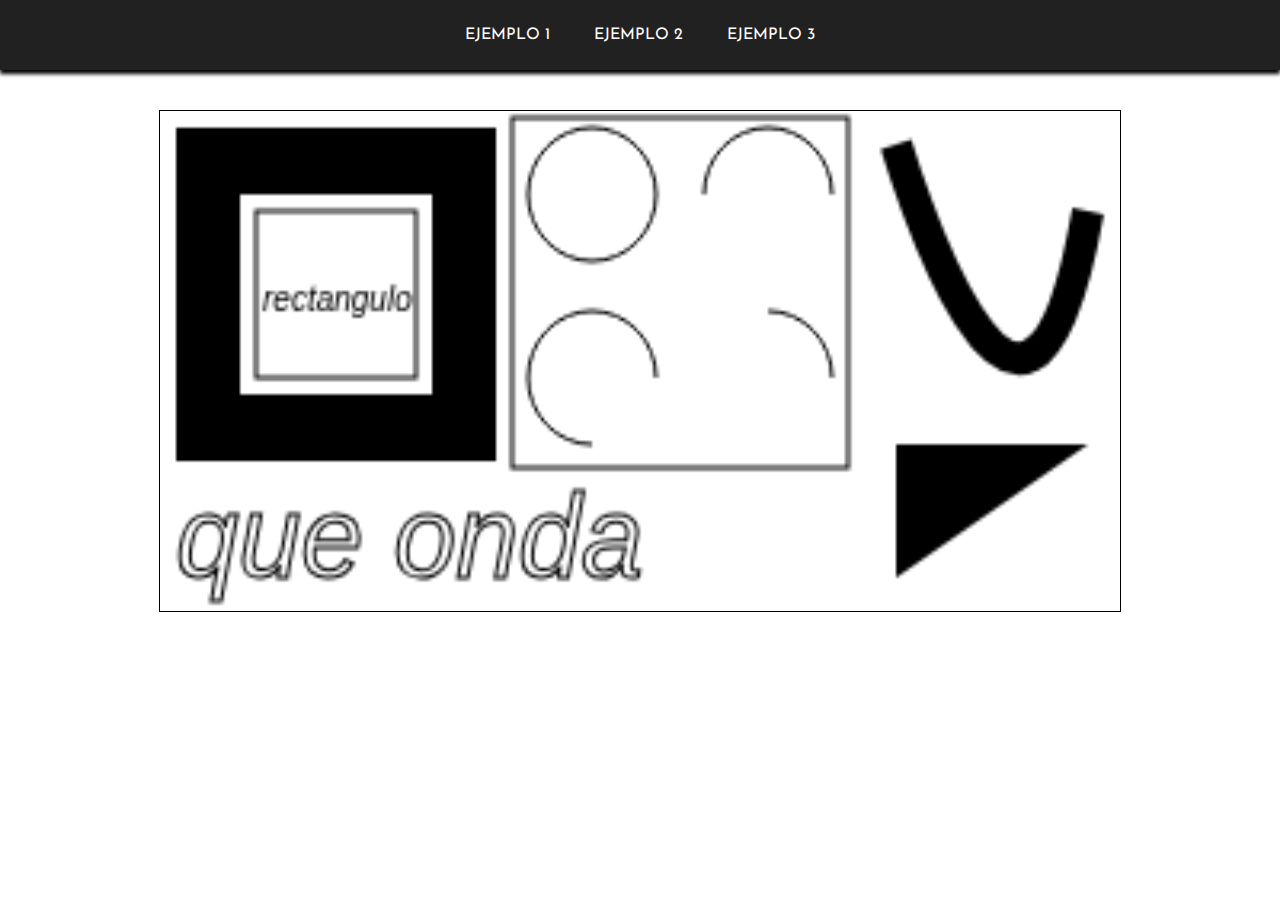
<file: Exposicion/index.html>
<!DOCTYPE html>
<html lang="en">

<head>
    <meta charset="UTF-8">
    <meta http-equiv="X-UA-Compatible" content="IE=edge">
    <meta name="viewport" content="width=device-width, initial-scale=1.0">
    <title>Ejemplo 1</title>
    <link rel="stylesheet" href="css/estilos.css">
    <script src="js/ejemplo1.js"></script>
</head>

<body onload="draw()">
    <header>
        <ul>
            <li><a href="index.html">Ejemplo 1</a></li>
            <li><a href="ejemplo2.html">Ejemplo 2</a></li>
            <li><a href="ejemplo3.html">Ejemplo 3</a></li>
        </ul>
    </header>
    <section id="contenedor">
        <canvas id="ejemplo1"></canvas>
    </section>
</body>

</html>
</file>
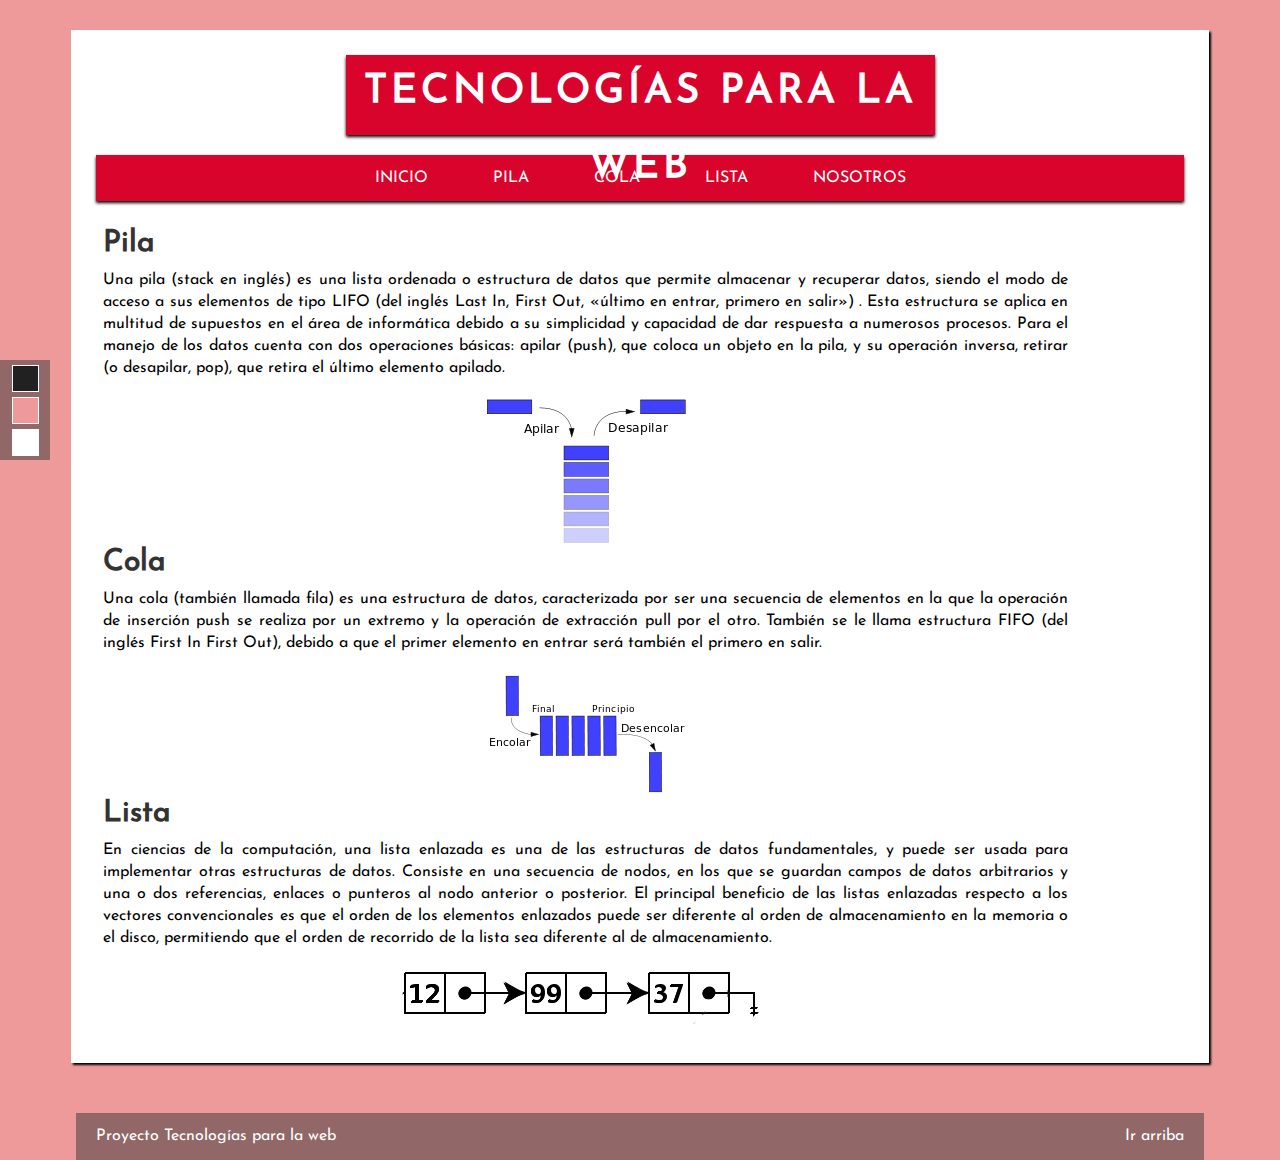
<file: Proyecto/index.html>
<!DOCTYPE html>
<html lang="es">

<head>
    <meta charset="utf-8">
    <title>Estructuras de datos</title>
    <!--Estilos-->
    <link rel="stylesheet" type="text/css" href="css/styles.css">
    <link id="theme" rel="stylesheet" type="text/css" href="css/color.css">
    <!--Scripts-->
    <script type="text/javascript" src="js/main.js"></script>
</head>

<body>
    <div id="selector-theme">
        <div id="to-dark"></div>
        <div id="to-color"></div>
        <div id="to-clear"></div>
    </div>
    <section id="global">
        <!--Cabecera-->
        <header>
            <div id="con-logo">
                <div id="logo">
                    <h1>Tecnologías para la web</h1>
                </div>
            </div>
            <div class="clearfix"></div>
            <nav id="menu">
                <ul>
                    <li><a href="#">INICIO</a></li>
                    <li><a href="pila.html">Pila</a></li>
                    <li><a href="cola.html">Cola</a></li>
                    <li><a href="lista.html">Lista</a></li>
                    <li><a href="about.html">NOSOTROS</a></li>
                </ul>
            </nav>
        </header>
        <!--Contenido-->
        <section id="content">
            <div id="posts">
                <article class="post">
                    <h2>Pila</h2>
                    <p>
                        Una pila (stack en inglés) es una lista ordenada o estructura de datos que permite almacenar y recuperar datos, siendo el modo de acceso a sus elementos de tipo LIFO (del inglés Last In, First Out, «último en entrar, primero en salir») . Esta estructura
                        se aplica en multitud de supuestos en el área de informática debido a su simplicidad y capacidad de dar respuesta a numerosos procesos. Para el manejo de los datos cuenta con dos operaciones básicas: apilar (push), que coloca un
                        objeto en la pila, y su operación inversa, retirar (o desapilar, pop), que retira el último elemento apilado.
                    </p>
                    <center><img src="img/pila.png" alt="Pila"></center>
                    <h2>Cola</h2>
                    <p>
                        Una cola (también llamada fila) es una estructura de datos, caracterizada por ser una secuencia de elementos en la que la operación de inserción push se realiza por un extremo y la operación de extracción pull por el otro. También se le llama estructura
                        FIFO (del inglés First In First Out), debido a que el primer elemento en entrar será también el primero en salir.
                    </p>
                    <center><img src="img/cola.png" alt="Cola"></center>
                    <h2>Lista</h2>
                    <p>
                        En ciencias de la computación, una lista enlazada es una de las estructuras de datos fundamentales, y puede ser usada para implementar otras estructuras de datos. Consiste en una secuencia de nodos, en los que se guardan campos de datos arbitrarios y
                        una o dos referencias, enlaces o punteros al nodo anterior o posterior. El principal beneficio de las listas enlazadas respecto a los vectores convencionales es que el orden de los elementos enlazados puede ser diferente al orden
                        de almacenamiento en la memoria o el disco, permitiendo que el orden de recorrido de la lista sea diferente al de almacenamiento.
                    </p>
                    <center><img src="img/lista.png" alt="Lista"></center>
                </article>
            </div>

            <div class="clearfix"></div>
        </section>
    </section>
    <footer id="footer">
        Proyecto Tecnologías para la web
        <a href="#" class="subir">Ir arriba</a>
    </footer>
</body>

</html>
</file>
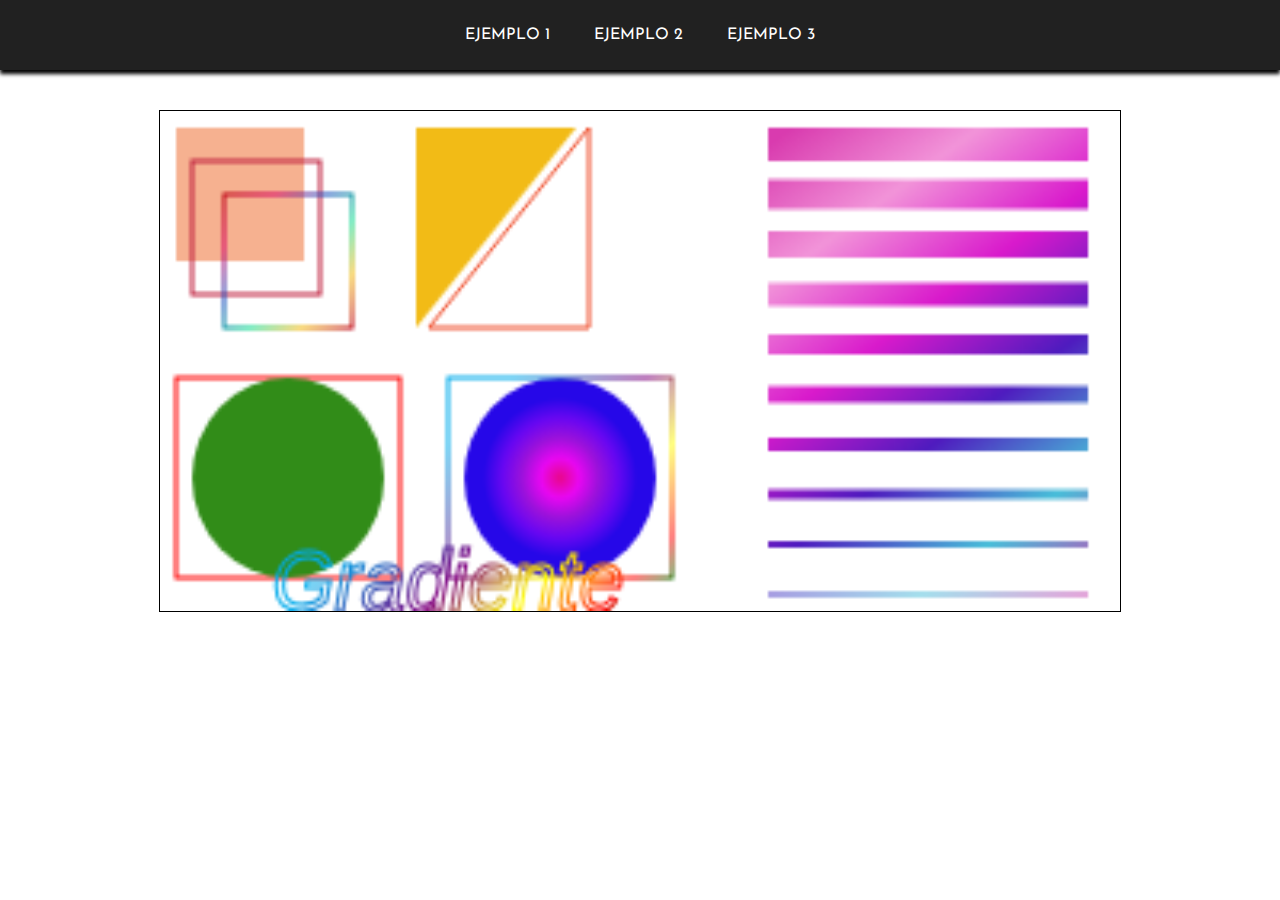
<file: Exposicion/ejemplo2.html>
<!DOCTYPE html>
<html lang="en">

<head>
    <meta charset="UTF-8">
    <meta http-equiv="X-UA-Compatible" content="IE=edge">
    <meta name="viewport" content="width=device-width, initial-scale=1.0">
    <title>Ejemplo 2</title>
    <link rel="stylesheet" href="css/estilos.css">
    <script src="js/ejemplo2.js"></script>
</head>

<body onload="draw()">
    <header>
        <ul>
            <li><a href="index.html">Ejemplo 1</a></li>
            <li><a href="ejemplo2.html">Ejemplo 2</a></li>
            <li><a href="ejemplo3.html">Ejemplo 3</a></li>
        </ul>
    </header>
    <section id="contenedor">
        <canvas id="ejemplo2"></canvas>
    </section>
</body>

</html>
</file>
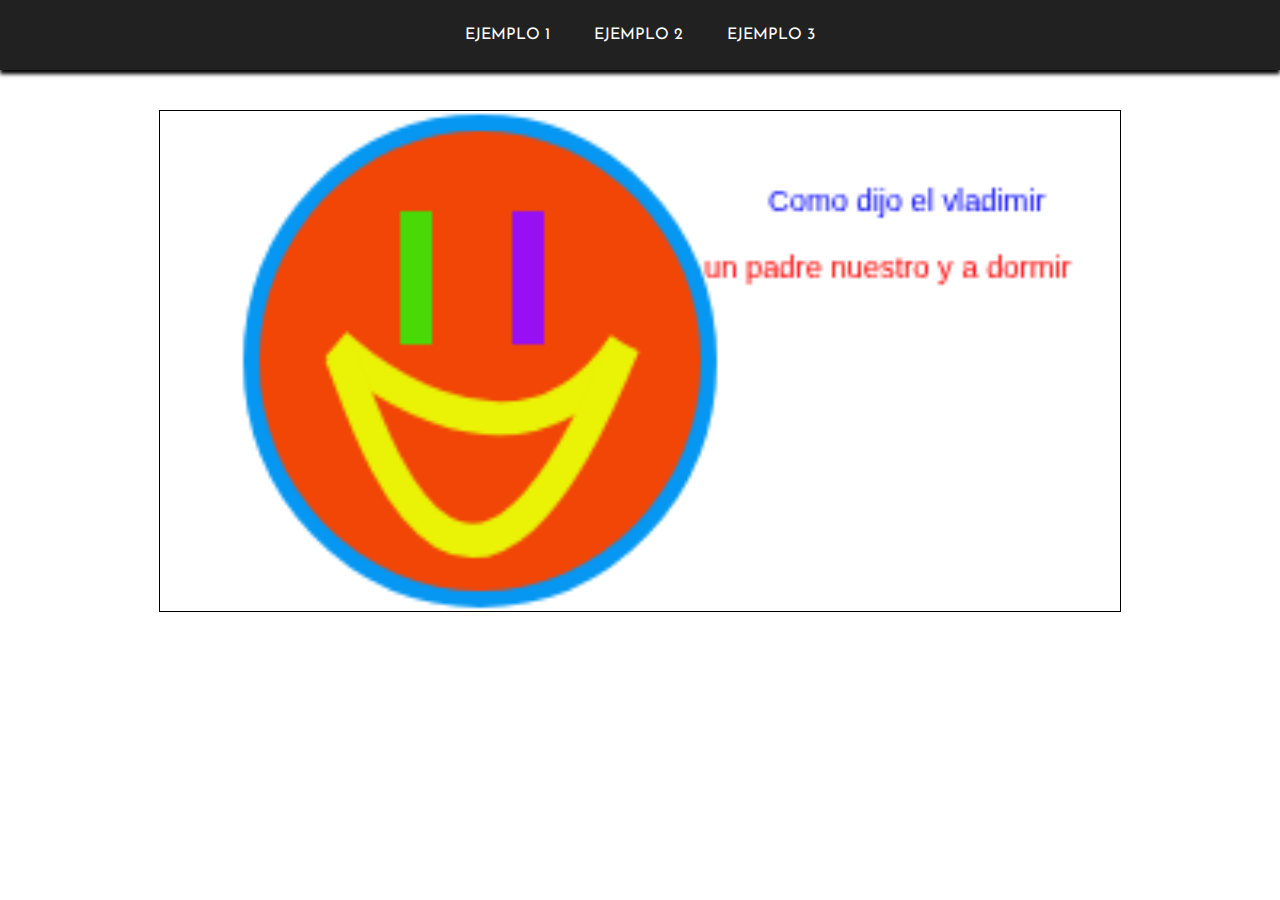
<file: Exposicion/ejemplo3.html>
<!DOCTYPE html>
<html lang="en">

<head>
    <meta charset="UTF-8">
    <meta http-equiv="X-UA-Compatible" content="IE=edge">
    <meta name="viewport" content="width=device-width, initial-scale=1.0">
    <title>Ejemplo 3</title>
    <link rel="stylesheet" href="css/estilos.css">
    <script src="js/ejemplo3.js"></script>
</head>

<body onload="draw()">
    <header>
        <ul>
            <li><a href="index.html">Ejemplo 1</a></li>
            <li><a href="ejemplo2.html">Ejemplo 2</a></li>
            <li><a href="ejemplo3.html">Ejemplo 3</a></li>
        </ul>
    </header>
    <section id="contenedor">
        <canvas id="ejemplo3"></canvas>
    </section>
</body>

</html>
</file>
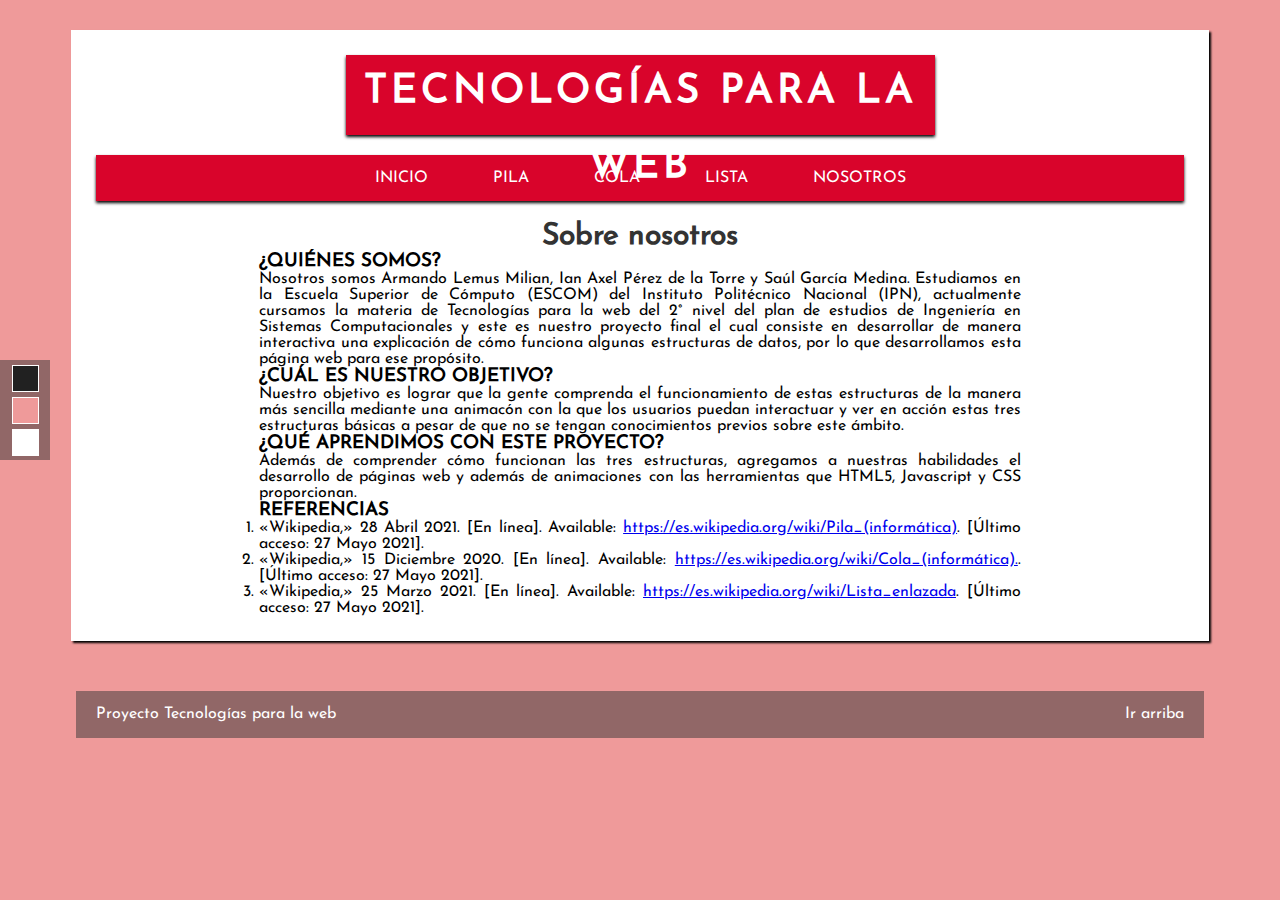
<file: Proyecto/about.html>
<!DOCTYPE html>
<html lang="es">

<head>
    <meta charset="utf-8">
    <title>Nosotros</title>
    <!--Estilos-->
    <link rel="stylesheet" type="text/css" href="css/styles.css">
    <link id="theme" rel="stylesheet" type="text/css" href="css/color.css">
    <!--Scripts-->
    <script type="text/javascript" src="js/main.js"></script>
</head>

<body>
    <div id="selector-theme">
        <div id="to-dark"></div>
        <div id="to-color"></div>
        <div id="to-clear"></div>
    </div>
    <section id="global">
        <!--Cabecera-->
        <header>
            <div id="con-logo">
                <div id="logo">
                    <h1>Tecnologías para la web</h1>
                </div>
            </div>
            <div class="clearfix"></div>
            <nav id="menu">
                <ul>
                    <li><a href="index.html">INICIO</a></li>
                    <li><a href="pila.html">Pila</a></li>
                    <li><a href="cola.html">Cola</a></li>
                    <li><a href="lista.html">Lista</a></li>
                    <li><a href="about.html">NOSOTROS</a></li>
                </ul>
            </nav>
        </header>
        <!--Slider-->

        <!--Contenido-->
        <section id="content">
            <div id="box">
                <center>
                    <h2>Sobre nosotros</h2>
                </center>
                <div id="acordeon">
                    <h3>¿Quiénes somos?</h3>
                    <div>
                        <p>
                            Nosotros somos Armando Lemus Milian, Ian Axel Pérez de la Torre y Saúl García Medina. Estudiamos en la Escuela Superior de Cómputo (ESCOM) del Instituto Politécnico Nacional (IPN), actualmente cursamos la materia de Tecnologías para la web del 2° nivel
                            del plan de estudios de Ingeniería en Sistemas Computacionales y este es nuestro proyecto final el cual consiste en desarrollar de manera interactiva una explicación de cómo funciona algunas estructuras de datos, por lo que
                            desarrollamos esta página web para ese propósito.
                        </p>
                    </div>
                    <h3>¿Cuál es nuestro objetivo?</h3>
                    <div>
                        <p>
                            Nuestro objetivo es lograr que la gente comprenda el funcionamiento de estas estructuras de la manera más sencilla mediante una animacón con la que los usuarios puedan interactuar y ver en acción estas tres estructuras básicas a pesar de que no se tengan
                            conocimientos previos sobre este ámbito.
                        </p>
                    </div>
                    <h3>¿Qué aprendimos con este proyecto?</h3>
                    <div>
                        <p>
                            Además de comprender cómo funcionan las tres estructuras, agregamos a nuestras habilidades el desarrollo de páginas web y además de animaciones con las herramientas que HTML5, Javascript y CSS proporcionan.
                        </p>
                    </div>
                    <h3>Referencias</h3>
                    <div id="referencias">
                        <ol>
                            <li>
                                «Wikipedia,» 28 Abril 2021. [En línea]. Available: <a href="https://es.wikipedia.org/wiki/Pila_(informática)" target="_blank">https://es.wikipedia.org/wiki/Pila_(informática)</a>. [Último acceso: 27 Mayo 2021].
                            </li>
                            <li>
                                «Wikipedia,» 15 Diciembre 2020. [En línea]. Available: <a href="https://es.wikipedia.org/wiki/Cola_(informática)" target="_blank">https://es.wikipedia.org/wiki/Cola_(informática).</a>. [Último acceso: 27 Mayo 2021].
                            </li>
                            <li>
                                «Wikipedia,» 25 Marzo 2021. [En línea]. Available: <a href="https://es.wikipedia.org/wiki/Lista_enlazada" target="_blank">https://es.wikipedia.org/wiki/Lista_enlazada</a>. [Último acceso: 27 Mayo 2021].
                            </li>
                        </ol>
                    </div>
                </div>
            </div>
            <aside id="sidebar">
            </aside>
            <div class="clearfix"></div>
        </section>
    </section>
    <footer id="footer">
        Proyecto Tecnologías para la web
        <a href="#" class="subir">Ir arriba</a>
    </footer>
</body>

</html>
</file>
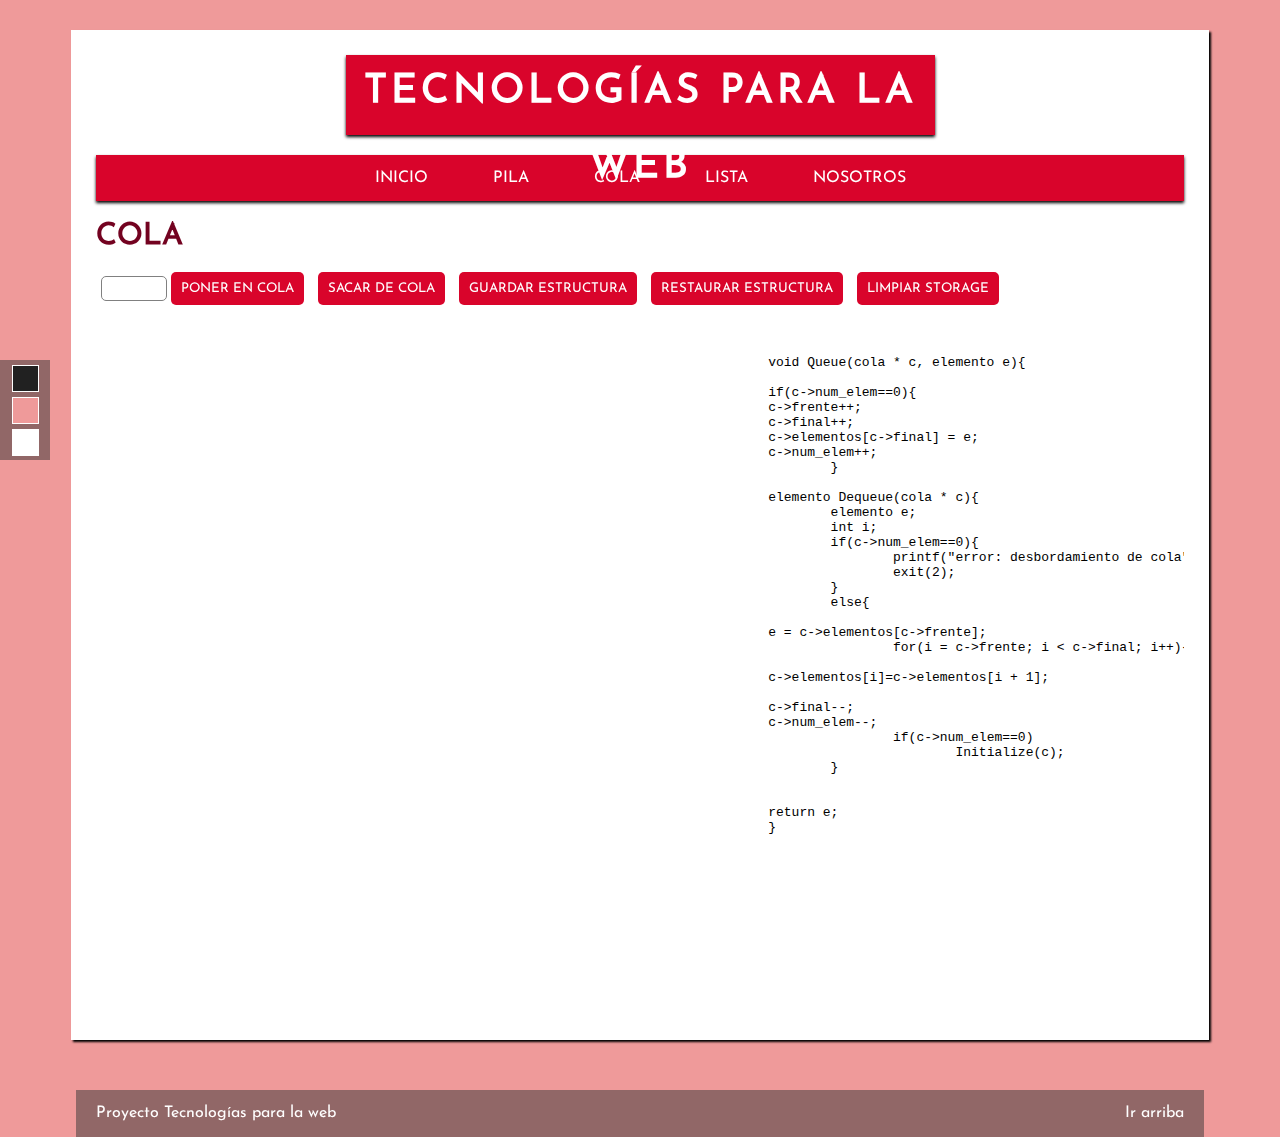
<file: Proyecto/cola.html>
<!DOCTYPE html>
<html lang="es">

<head>
    <meta charset="utf-8">
    <title>Cola</title>
    <!--Estilos-->
    <link rel="stylesheet" type="text/css" href="css/styles.css">
    <link id="theme" rel="stylesheet" type="text/css" href="css/color.css">
    <link rel="stylesheet" href="css/cola.css">
    <!--Scripts-->
    <script src="js/cola.js"></script>
</head>

<body class="VizualizationMainPage">
    <div id="selector-theme">
        <div id="to-dark"></div>
        <div id="to-color"></div>
        <div id="to-clear"></div>
    </div>
    <section id="global">
        <!--Cabecera-->
        <header>
            <div id="con-logo">
                <div id="logo">
                    <h1>Tecnologías para la web</h1>
                </div>
            </div>
            <div class="clearfix"></div>
            <nav id="menu">
                <ul>
                    <li><a href="index.html">INICIO</a></li>
                    <li><a href="pila.html">Pila</a></li>
                    <li><a href="cola.html">Cola</a></li>
                    <li><a href="lista.html">Lista</a></li>
                    <li><a href="about.html">NOSOTROS</a></li>
                </ul>
            </nav>
        </header>
        <!--Slider-->

        <!--Contenido-->
        <section id="content">
            <div id="header">
                <h1>Cola</h1>
            </div>
            <div id="controles">
                <input type="text" name="elemento" id="elemento" maxlength="3" required>
                <input type="button" value="Poner en cola" id="ponerCola">
                <input type="button" value="Sacar de cola" id="quitarCola">
                <input type="button" value="Guardar estructura" id="guardar">
                <input type="button" value="Restaurar estructura" id="restaurar">
                <input type="button" value="Limpiar Storage" id="limpiar">
            </div>
            <!--Este div es el área de animación-->
            <div id="animacion">
            </div>
            <!--Este pre es para poner el código, el <pre> funciona como un <p>
				solo que éste respeta los saltos de línea y espacios que se hagan aquí en el
			editor de texto, es decir, si usas <pre> 
			hola
			jaja
			ok </pre> en el html aparecerá como tal
		"hola
		jaja
		ok" con esos saltos de línea sin necesidad de usar <br> o etiquetas <p> individuales-->
            <pre id="codigo">
<span id="queue">
	<!--Aquí es importante poner un span con un id a todas las líneas de código que queramos
	resaltar con la animación de javascript-->
<span id="qCode1">void Queue(cola * c, elemento e){</span>
	<span id="qCode2">if(c->num_elem==0){</span>
		<span id="qCode3">c->frente++;</span>
		<span id="qCode4">c->final++;</span>
		<span id="qCode5">c->elementos[c->final] = e;</span>
		<span id="qCode6">c->num_elem++;</span>

	}
</span>
<span id="dequeue">
<span id="dCode1">elemento Dequeue(cola * c){</span>
	elemento e;
	int i;
	if(c->num_elem==0){
		printf("error: desbordamiento de cola");
		exit(2);
	}
	else{
		<span id="dCode2">e = c->elementos[c->frente];</span>
		
		for(i = c->frente; i < c->final; i++){
			<span id="dCode3">c->elementos[i]=c->elementos[i + 1];</span>
		}
		<span id="dCode4">c->final--;</span>
		<span id="dCode5">c->num_elem--;</span>
		
		if(c->num_elem==0)
			Initialize(c);
	}
	
	<span id="dCode6">return e;</span>

}
</span>
			</pre>
            <div class="clearfix"></div>
        </section>
    </section>
    <footer id="footer">
        Proyecto Tecnologías para la web
        <a href="#" class="subir">Ir arriba</a>
    </footer>
</body>

</html>
</file>
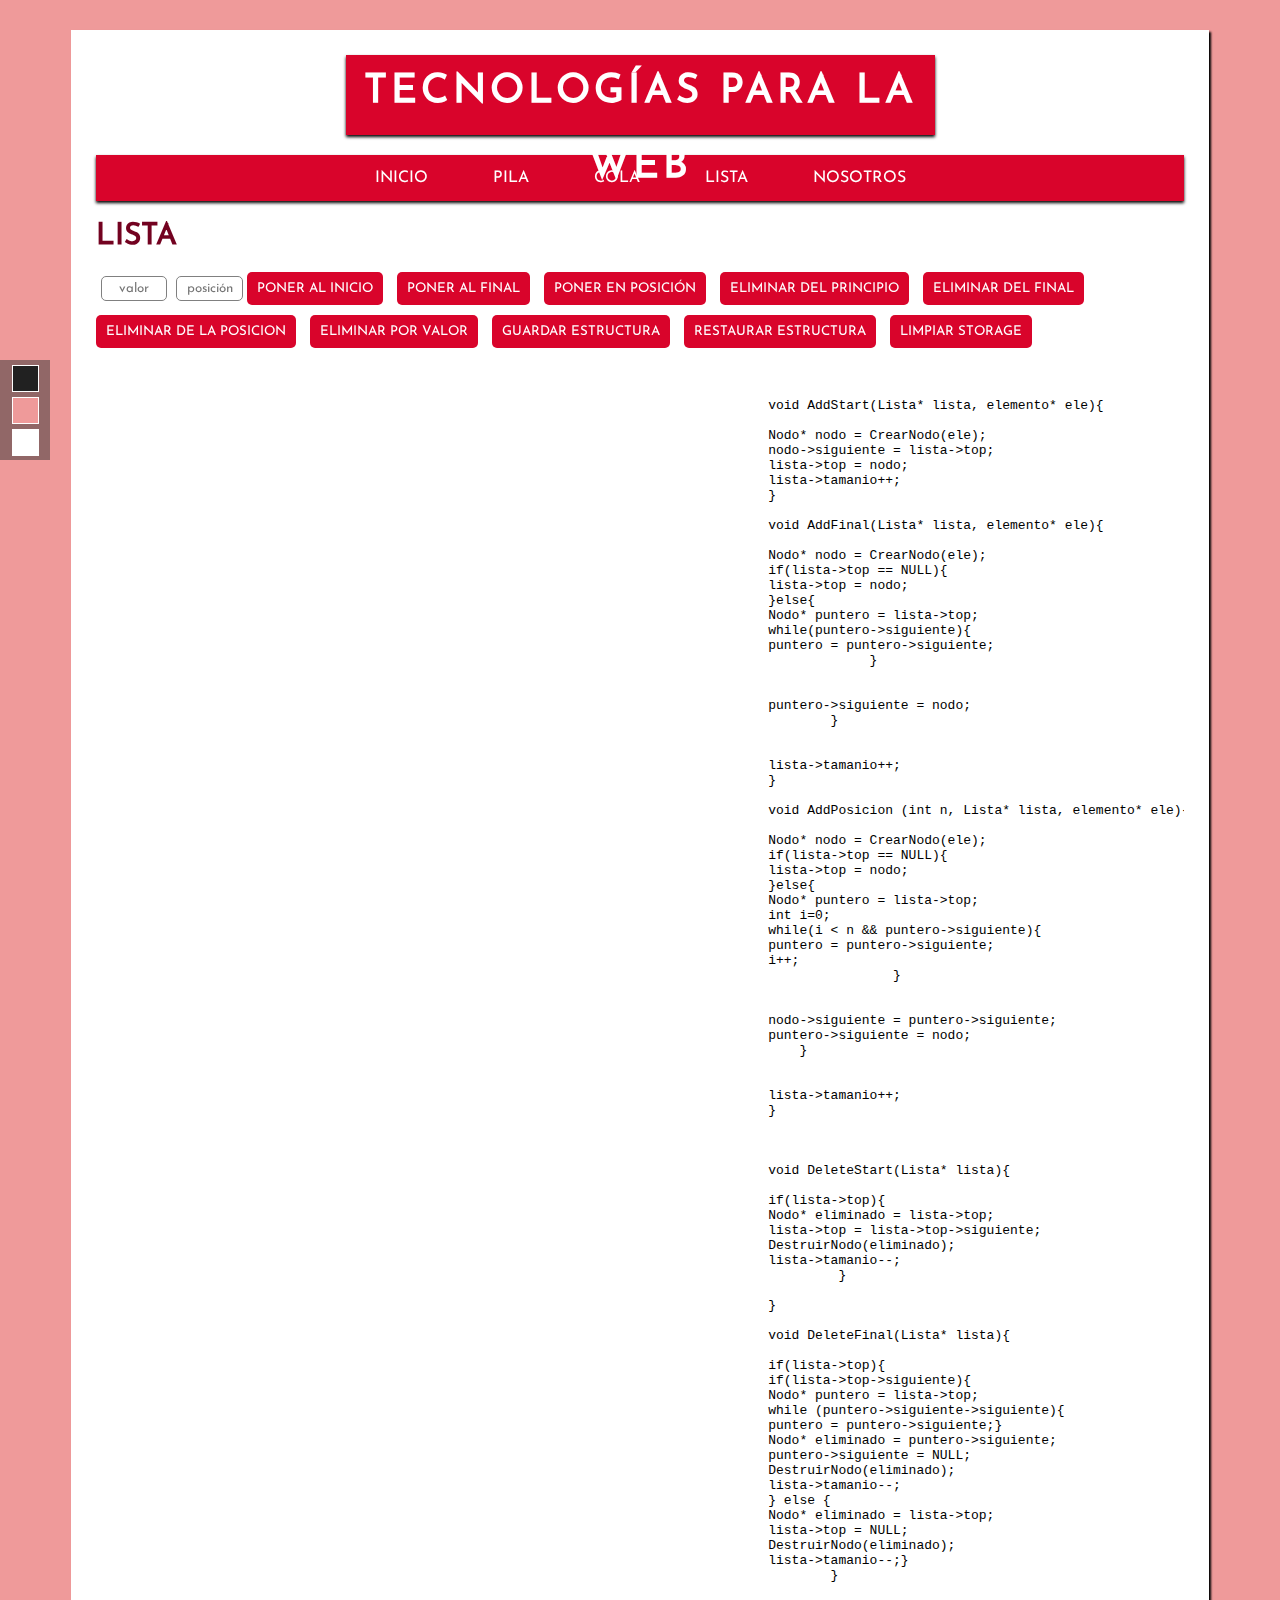
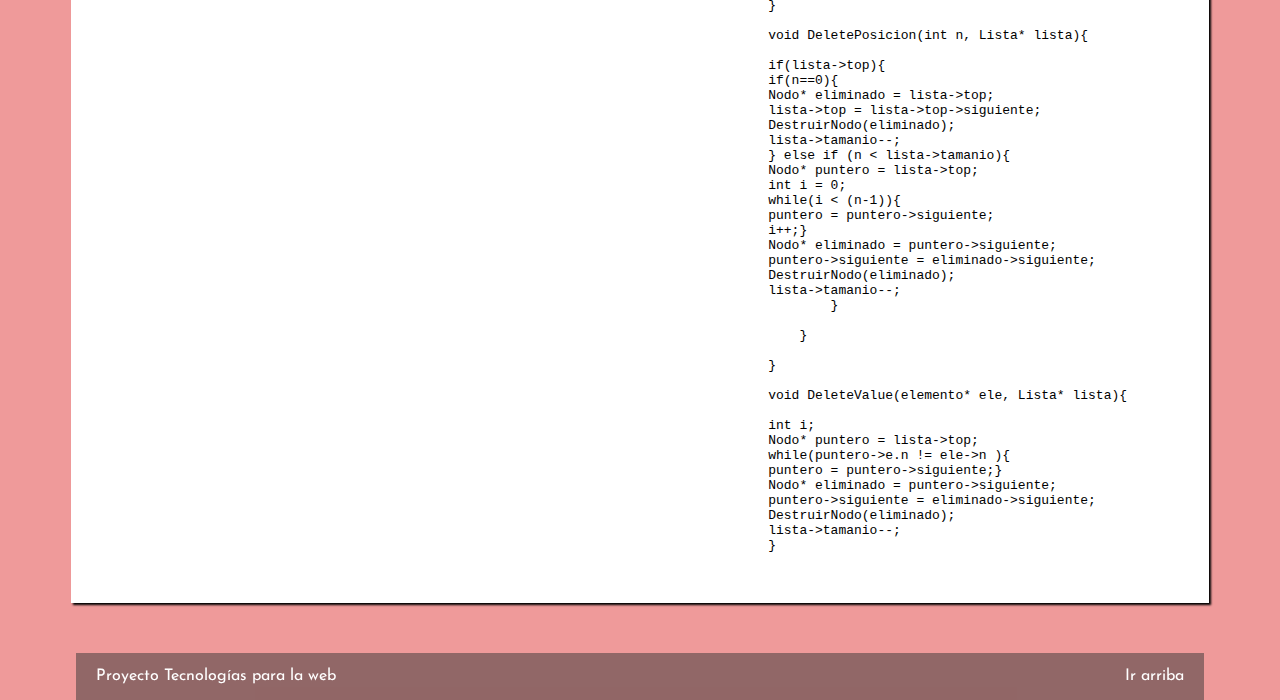
<file: Proyecto/lista.html>
<!DOCTYPE html>
<html lang="es">

<head>
    <meta charset="utf-8">
    <title>Lista</title>
    <!--Estilos-->
    <link rel="stylesheet" type="text/css" href="css/styles.css">
    <link id="theme" rel="stylesheet" type="text/css" href="css/color.css">
    <link rel="stylesheet" href="css/lista.css">
    <!--Scripts-->
    <script type="text/javascript" src="js/lista.js"></script>
</head>

<body class="VizualizationMainPage">
    <div id="selector-theme">
        <div id="to-dark"></div>
        <div id="to-color"></div>
        <div id="to-clear"></div>
    </div>
    <section id="global">
        <!--Cabecera-->
        <header>
            <div id="con-logo">
                <div id="logo">
                    <h1>Tecnologías para la web</h1>
                </div>
            </div>
            <div class="clearfix"></div>
            <nav id="menu">
                <ul>
                    <li><a href="index.html">INICIO</a></li>
                    <li><a href="pila.html">Pila</a></li>
                    <li><a href="cola.html">Cola</a></li>
                    <li><a href="lista.html">Lista</a></li>
                    <li><a href="about.html">NOSOTROS</a></li>
                </ul>
            </nav>
        </header>
        <!--Slider-->

        <!--Contenido-->
        <section id="content">
            <div id="header">
                <h1>Lista</h1>
            </div>
            <div id="controles">
                <input type="text" name="elemento" id="elemento" maxlength="3" placeholder="valor" required>
                <input type="text" name="index" id="index" maxlength="3" placeholder="posición" required>
                <input type="button" value="Poner al inicio" id="ponerInicio">
                <input type="button" value="Poner al final" id="ponerFinal">
                <input type="button" value="Poner en posición" id="ponerPos">
                <input type="button" value="Eliminar del principio" id="quitarInicio">
                <input type="button" value="Eliminar del final" id="quitarFinal">
                <input type="button" value="Eliminar de la posicion" id="quitarPos">
                <input type="button" value="Eliminar por valor" id="quitarValor">
                <input type="button" value="Guardar estructura" id="guardar">
                <input type="button" value="Restaurar estructura" id="restaurar">
                <input type="button" value="Limpiar Storage" id="limpiar">
            </div>
            <!--Este div es el área de animación-->
            <div id="animacion">
            </div>
            <!--Este pre es para poner el código, el <pre> funciona como un <p>
				solo que éste respeta los saltos de línea y espacios que se hagan aquí en el
			editor de texto, es decir, si usas <pre> 
			hola
			jaja
			ok </pre> en el html aparecerá como tal
		"hola
		jaja
		ok" con esos saltos de línea sin necesidad de usar <br> o etiquetas <p> individuales-->
            <pre id="codigo">
<span id="InsertarLista">
	<!--Aquí es importante poner un span con un id a todas las líneas de código que queramos
	resaltar con la animación de javascript-->
<span id="agriniCode1">void AddStart(Lista* lista, elemento* ele){</span>
    <span id="agriniCode2">Nodo* nodo = CrearNodo(ele);</span>
	<span id="agriniCode3">nodo->siguiente = lista->top;</span>
	<span id="agriniCode4">lista->top = nodo;</span>
	<span id="agriniCode5">lista->tamanio++;</span>

}

<span id="agrfinalCode1">void AddFinal(Lista* lista, elemento* ele){</span>
    <span id="agrfinalCode2">Nodo* nodo = CrearNodo(ele);</span>
    <span id="agrfinalCode3">if(lista->top == NULL){</span>
            <span id="agrfinalCode4">lista->top = nodo;</span>
    <span id="agrfinalCode5">}else{</span>
            <span id="agrfinalCode6">Nodo* puntero = lista->top;</span>
            <span id="agrfinalCode7">while(puntero->siguiente){</span>
            <span id="agrfinalCode8">puntero = puntero->siguiente;</span>

             }
             
    <span id="agrfinalCode9">puntero->siguiente = nodo;</span>

        }

    <span id="agrfinalCode10">lista->tamanio++;</span>

}

<span id="pnrpscCode1">void AddPosicion (int n, Lista* lista, elemento* ele){</span>
    <span id="pnrpscCode2">Nodo* nodo = CrearNodo(ele);</span>
    <span id="pnrpscCode3">if(lista->top == NULL){</span>
        <span id="pnrpscCode4">lista->top = nodo;</span>
    <span id="pnrpscCode5">}else{</span>
        <span id="pnrpscCode6">Nodo* puntero = lista->top;</span>
        <span id="pnrpscCode7">int i=0;</span>
        <span id="pnrpscCode8">while(i < n && puntero->siguiente){</span>
            <span id="pnrpscCode9">puntero = puntero->siguiente;</span>
            <span id="pnrpscCode10">i++;</span>

                }

    <span id="pnrpscCode11">nodo->siguiente = puntero->siguiente;</span>
    <span id="pnrpscCode12">puntero->siguiente = nodo;</span>

    }

    <span id="pnrpscCode13">lista->tamanio++;</span>

}

</span>

<span id="eliminarLista">

<span id="elmIniCode1">void DeleteStart(Lista* lista){</span>
    <span id="elmIniCode2">if(lista->top){</span>
        <span id="elmIniCode3">Nodo* eliminado = lista->top;</span>
        <span id="elmIniCode4">lista->top = lista->top->siguiente;</span>
        <span id="elmIniCode5">DestruirNodo(eliminado);</span>
        <span id="elmIniCode6">lista->tamanio--;</span>

         }

}

<span id="elmFinCode1">void DeleteFinal(Lista* lista){</span>
    <span id="elmFinCode2">if(lista->top){</span>
        <span id="elmFinCode3">if(lista->top->siguiente){</span>
            <span id="elmFinCode4">Nodo* puntero = lista->top;</span>
            <span id="elmFinCode5">while (puntero->siguiente->siguiente){</span>
                <span id="elmFinCode6">puntero = puntero->siguiente;}</span>
            <span id="elmFinCode7">Nodo* eliminado = puntero->siguiente;</span> 
            <span id="elmFinCode8">puntero->siguiente = NULL;</span>
            <span id="elmFinCode9">DestruirNodo(eliminado);</span>
            <span id="elmFinCode10">lista->tamanio--;</span>
    <span id="elmFinCode11">} else { </span>
        <span id="elmFinCode12">Nodo* eliminado = lista->top;</span>
        <span id="elmFinCode13">lista->top = NULL;</span>
        <span id="elmFinCode14">DestruirNodo(eliminado);</span>
        <span id="elmFinCode15">lista->tamanio--;}</span>

        }   

}

<span id="elmPosCode1">void DeletePosicion(int n, Lista* lista){</span>
    <span id="elmPosCode2">if(lista->top){</span>
        <span id="elmPosCode3">if(n==0){</span>
            <span id="elmPosCode4">Nodo* eliminado = lista->top;</span>
            <span id="elmPosCode5">lista->top = lista->top->siguiente;</span>
            <span id="elmPosCode6">DestruirNodo(eliminado);</span>
            <span id="elmPosCode7">lista->tamanio--;</span>
    <span id="elmPosCode8">} else if (n < lista->tamanio){	</span>
        <span id="elmPosCode9">Nodo* puntero = lista->top;</span>
        <span id="elmPosCode10">int i = 0;</span>
        <span id="elmPosCode11">while(i < (n-1)){</span>
            <span id="elmPosCode12">puntero = puntero->siguiente;</span>
            <span id="elmPosCode13">i++;}</span>
    <span id="elmPosCode14">Nodo* eliminado = puntero->siguiente;</span>
    <span id="elmPosCode15">puntero->siguiente = eliminado->siguiente;</span>
    <span id="elmPosCode16">DestruirNodo(eliminado);</span>
    <span id="elmPosCode17">lista->tamanio--;</span>

        }

    }

}

<span id="elmValorCode1">void DeleteValue(elemento* ele, Lista* lista){</span>
    <span id="elmValorCode2">int i;</span>
    <span id="elmValorCode3">Nodo* puntero = lista->top;</span>
    <span id="elmValorCode4">while(puntero->e.n != ele->n ){</span>
        <span id="elmValorCode5">puntero = puntero->siguiente;}</span>
    <span id="elmValorCode6">Nodo* eliminado = puntero->siguiente;</span>
    <span id="elmValorCode7">puntero->siguiente = eliminado->siguiente;</span>
    <span id="elmValorCode8">DestruirNodo(eliminado);</span>
    <span id="elmValorCode9">lista->tamanio--;</span>

}

</span>
			</pre>
            <div class="clearfix"></div>
        </section>
    </section>
    <footer id="footer">
        Proyecto Tecnologías para la web
        <a href="#" class="subir">Ir arriba</a>
    </footer>
</body>

</html>
</file>
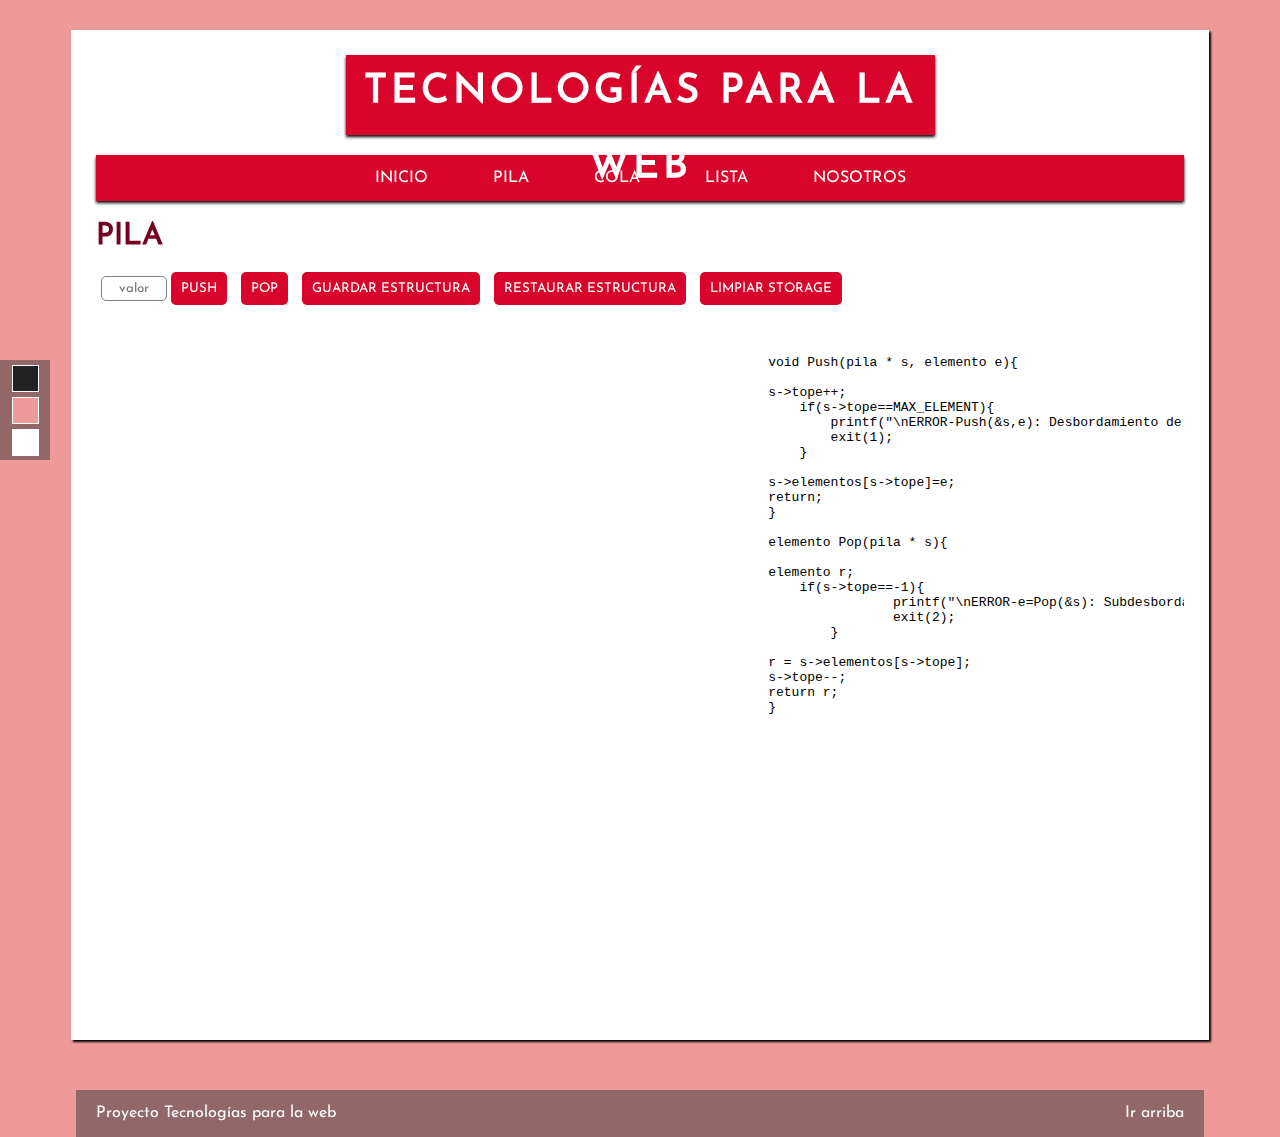
<file: Proyecto/pila.html>
<!DOCTYPE html>
<html lang="es">

<head>
    <meta charset="utf-8">
    <title>Proyecto con JS</title>
    <!--Estilos-->
    <link rel="stylesheet" type="text/css" href="css/styles.css">
    <link id="theme" rel="stylesheet" type="text/css" href="css/color.css">
    <link rel="stylesheet" href="css/pila.css">
    <!--Scripts-->
    <script type="text/javascript" src="js/main.js"></script>
    <script src="js/pila.js"></script>
</head>

<body class="VizualizationMainPage">
    <div id="selector-theme">
        <div id="to-dark"></div>
        <div id="to-color"></div>
        <div id="to-clear"></div>
    </div>
    <section id="global">
        <!--Cabecera-->
        <header>
            <div id="con-logo">
                <div id="logo">
                    <h1>Tecnologías para la web</h1>
                </div>
            </div>
            <div class="clearfix"></div>
            <nav id="menu">
                <ul>
                    <li><a href="index.html">INICIO</a></li>
                    <li><a href="pila.html">Pila</a></li>
                    <li><a href="cola.html">Cola</a></li>
                    <li><a href="lista.html">Lista</a></li>
                    <li><a href="about.html">NOSOTROS</a></li>
                </ul>
            </nav>
        </header>
        <!--Slider-->

        <!--Contenido-->
        <section id="content">
            <div id="header">
                <h1>Pila</h1>
            </div>
            <div id="controles">
                <input type="text" name="elemento" id="elemento" maxlength="3" placeholder="valor" required>
                <input type="button" value="Push" id="push">
                <input type="button" value="Pop" id="pop">
                <input type="button" value="Guardar estructura" id="guardar">
                <input type="button" value="Restaurar estructura" id="restaurar">
                <input type="button" value="Limpiar Storage" id="limpiar">
            </div>
            <!--Este div es el área de animación-->
            <div id="animacion">
            </div>
            <!--Este pre es para poner el código, el <pre> funciona como un <p>
				solo que éste respeta los saltos de línea y espacios que se hagan aquí en el
			editor de texto, es decir, si usas <pre> 
			hola
			jaja
			ok </pre> en el html aparecerá como tal
		"hola
		jaja
		ok" con esos saltos de línea sin necesidad de usar <br> o etiquetas <p> individuales-->
            <pre id="codigo">
<span id="push">
	<!--Aquí es importante poner un span con un id a todas las líneas de código que queramos
	resaltar con la animación de javascript-->
<span id="pCode1">void Push(pila * s, elemento e){</span>
	<span id="pCode2">s->tope++;</span>
    
    if(s->tope==MAX_ELEMENT){
        printf("\nERROR-Push(&s,e): Desbordamiento de la pila, no hay mas espacio en la pila");
        exit(1);
    }

<span id="pCode3">s->elementos[s->tope]=e;</span>
<span id="pCode4">return;</span>       
}
</span>
<span id="pop">
<span id="popCode1">elemento Pop(pila * s){</span>
		<span id="popCode2">elemento r;</span>

    if(s->tope==-1){
		printf("\nERROR-e=Pop(&s): Subdesbordamiento de la pila, no hay elementos en la pila");
		exit(2);
	}
		<span id="popCode3">r = s->elementos[s->tope];</span>
		<span id="popCode4">s->tope--;</span>
        <span id="popCode5">return r;</span>
        
}
</span>
			</pre>
            <div class="clearfix"></div>
            <div class="clearfix"></div>
        </section>
    </section>
    <footer id="footer">
        Proyecto Tecnologías para la web
        <a href="#" class="subir">Ir arriba</a>
    </footer>
</body>

</html>
</file>
<file: Exposicion/css/estilos.css>
* {
    padding: 0px;
    margin: 0px;
}

@font-face {
    font-family: "Josefin";
    src: url("../fonts/static/JosefinSans-Regular.ttf");
}

header {
    height: 70px;
    width: 100%;
    background-color: #212121;
    box-shadow: 0px 4px 4px black;
    display: flex;
    align-items: center;
    justify-content: center;
}

header ul {
    list-style: none;
}

header ul li {
    display: inline-block;
    transition: 700ms all;
    height: 100%;
}

header ul li a {
    display: block;
    color: white;
    text-decoration: none;
    padding: 15px 20px 15px 20px;
    text-transform: uppercase;
    font-family: 'Josefin';
    height: 100%;
}

header ul li a:hover {
    border-bottom: 3px solid #ef5350;
    color: #ef5350;
}

#contenedor {
    padding: 40px;
}

canvas {
    width: 80%;
    height: 500px;
    border: 1px solid black;
    padding: 0;
    margin: auto;
    display: block;
}
</file>
<file: Proyecto/css/styles.css>
* {
    margin: 0px;
    padding: 0px;
}

@font-face {
    font-family: "Josefin";
    src: url('../fonts/JosefinSans-Regular.ttf');
}

.clearfix {
    float: none;
    clear: both;
}

body {
    background: #D6E8EE;
}

#global {
    width: 85%;
    margin: 0px auto;
    margin-top: 30px;
    background: #fff;
    padding: 25px;
    box-shadow: 2px 2px 2px black;
}

#con-logo {
    display: flex;
    justify-content: center;
}

#logo {
    font-family: "Josefin";
    font-size: 20px;
    letter-spacing: 4px;
    line-height: 75px;
    color: white;
    text-align: center;
    width: 589px;
    height: 80px;
    margin-bottom: 20px;
    float: left;
    text-transform: uppercase;
}

#menu {
    box-shadow: 0px 2px 3px black;
    display: flex;
    justify-content: center;
    font-family: "Josefin";
    background: #02457A;
    width: 100%;
    text-transform: uppercase;
    margin-bottom: 20px;
}

#menu ul {
    line-height: 46px;
    list-style: none;
}

#menu ul li {
    height: 46px;
    display: inline-block;
    transition: all 300ms;
}

#menu a {
    display: block;
    color: white;
    text-decoration: none;
    padding-left: 30px;
    padding-right: 30px;
}

#menu a:hover {
    transform: scale(1.2, 1.2);
    transition: 200ms;
}

#posts {
    width: 90%;
    float: left;
    font-family: "Josefin";
}

.post {
    padding: 7px;
    text-align: justify;
}

h2 {
    font-family: "Josefin";
    font-size: 30px;
    color: #333;
}

.post .date {
    display: block;
    color: gray;
    margin-top: 5px;
}

.post p {
    margin-top: 10px;
    margin-bottom: 20px;
    line-height: 22px;
    font-family: 'Josefin';
}

.button-more {
    display: block;
    padding: 15px;
    color: white;
    text-decoration: none;
    margin-top: 10px;
    width: 70px;
    text-align: center;
    font-size: 14px;
    margin-bottom: 20px;
}

#sidebar {
    font-family: "Josefin";
    width: 31%;
    float: right;
}

#sidebar h4 {
    margin-top: 50px;
    margin-bottom: 20px;
    text-align: center;
    line-height: 10px;
    color: #333;
    background: url('../img/lines.png') repeat-x;
}

#sidebar h4 span {
    background: white;
    padding: 5px;
}

#sidebar img {
    width: 100%;
}

#sidebar p {
    font-size: 15px;
    text-align: justify;
}

form input[type="text"],
form input[type="password"],
form input[type="email"] {
    padding: 5px;
    border-radius: 2px;
    border: 1px solid #ccc;
    width: 80%;
    margin-bottom: 10px;
    margin-top: 5px;
}

form input[type="submit"] {
    background: #eee;
    padding: 10px;
    border: 1px solid #ccc;
    color: #333;
    cursor: pointer;
}

footer {
    font-family: "Josefin";
    color: white;
    height: 47px;
    background: rgba(51, 51, 51, 0.5);
    margin: 0px auto;
    width: 85%;
    padding-left: 20px;
    padding-right: 20px;
    margin-top: 50px;
    line-height: 47px;
}

.bx-wrapper,
.bx-viewport {
    height: 250px !important;
}

#selector-theme {
    position: fixed;
    top: 40%;
    background: rgba(51, 51, 51, 0.5);
    width: 50px;
    height: 100px;
}

#to-dark,
#to-clear,
#to-color {
    width: 25px;
    height: 25px;
    border: 1px solid white;
    display: block;
    margin: 0 auto;
    margin-top: 5px;
    margin-bottom: 5px;
    cursor: pointer;
}

#to-dark {
    background: #212121;
}

#to-clear {
    background: #FFFFFF;
}

#to-color {
    background: #ef9a9a;
}

.subir {
    color: white;
    text-decoration: none;
    display: block;
    float: right;
}

#box {
    margin-top: 40px;
    width: 70%;
    margin: 0px auto;
}

#AlgorithmSpecificControls td {
    font-family: "Josefin";
    font-weight: bold;
    text-transform: uppercase;
}

.invinvisible,
.ui-slider,
.inv1000 {
    display: none;
}

#header h1 {
    font-family: "Josefin";
    color: #001B48;
    margin-bottom: 20px;
    text-transform: uppercase;
    font-weight: bold;
    font-size: 30px;
}

input[type="Button"] {
    padding: 10px 10px 10px 10px;
    font-family: "Josefin";
    background-color: #02457A;
    color: white;
    border: 0px;
    border-radius: 5px;
    margin-right: 10px;
    margin-bottom: 10px;
    text-transform: uppercase;
    cursor: pointer;
}

input[type="Button"]:active {
    box-shadow: inset 0 0 10px #97CADB;
    border: 0px;
    outline: none !important;
}

input[type="Text"] {
    text-align: center;
    padding: 5px 5px 5px 5px;
    font-family: "Josefin";
    border: 1px solid gray;
    border-radius: 5px;
    margin-left: 5px;
    width: 5%;
}

input[type="Text"]:focus {
    outline: none !important;
    border: 1px solid #02457A;
    box-shadow: 0 0 10px #02457A;
}

video {
    width: 80%;
}

video:focus {
    outline: none !important;
    border: 1px solid #02457A;
    box-shadow: 0 0 10px #02457A;
}

#acordeon {
    font-family: "Josefin";
}

#acordeon h3 {
    font-family: "Josefin";
    text-transform: uppercase;
    font-weight: bold;
}

#acordeon div {
    font-family: "Josefin";
    text-align: justify;
}

#acordeon #referencias {
    font-family: "Josefin";
}

#animacion {
    display: flex;
    justify-content: center;
    align-items: center;
    height: 700px;
    width: 60%;
    background-color: white;
    float: left;
}

pre {
    width: 37.3%;
    padding: 10px;
    background-color: whitesmoke;
    float: right;
    overflow: scroll;
}

#nodo {
    background-color: #A6032F;
    color: white;
    display: flex;
    font-family: 'Josefin';
    justify-content: center;
    align-items: center;
    width: 30px;
    height: 30px;
    border-radius: 50%;
    margin: 10px;
    float: left;
    box-shadow: 2px 2px 3px black;
}

.nodos {
    transition: opacity 2s;
}

.ocultar {
    opacity: 0;
}

span {
    width: 100%;
    float: left;
}

.arrow {
    width: 20px;
}

.line {
    margin-top: 3px;
    width: 10px;
    background: blue;
    height: 2px;
    float: left;
    transition: 3000ms;
}

.point {
    width: 0;
    height: 0;
    border-top: 5px solid transparent;
    border-bottom: 5px solid transparent;
    border-left: 10px solid red;
    float: right;
    transition: 3000ms;
}
</file>
<file: Proyecto/css/color.css>
body {
    background-color: #ef9a9a;
    background-attachment: fixed;
    transition: 700ms;
}

#logo {
    box-shadow: 0px 2px 3px black;
    background: #D9042B;
    color: white;
    transition: 700ms;
}

#global {
    transition: 700ms;
}

#menu {
    background-color: #D9042B;
    color: white;
    transition: 700ms;
}

#menu ul li:hover {
    border-bottom: 1px solid white;
    font-weight: bold;
    color: white;
    transition: 200ms;
}

#menu a {
    color: white;
}

.button-more {
    background: #A6032F;
    transition: 700ms;
}

#header h1 {
    color: #730220;
    transition: 700ms;
}

input[type="Button"] {
    background-color: #D9042B;
    color: #FFFFFF;
    transition: 700ms;
}

input[type="Button"]:active {
    box-shadow: inset 0 0 10px #ef9a9a;
    border: 0px;
    outline: none !important;
    transition: 700ms;
}

input[type="Text"]:focus {
    outline: none !important;
    border: 1px solid #D9042B;
    box-shadow: 0 0 10px #D9042B;
    transition: 700ms;
}

video:focus {
    outline: none !important;
    border: 1px solid #D9042B;
    box-shadow: 0 0 10px #D9042B;
}

#animacion {
    background-color: white;
}

pre {
    background-color: white;
    color: black;
}

.line {
    background: #D9042B;
}

.point {
    border-top: 5px solid transparent;
    border-bottom: 5px solid transparent;
    border-left: 10px solid #D9042B;
}
</file>
<file: Proyecto/css/cola.css>
@keyframes slidein {
    from {
        margin-bottom: 100%;
    }

    to {
        margin-bottom: 0%;
    }
}

@keyframes flecha {
    0% {
        opacity: 0%;
    }
    50% {
        opacity: 50%;
    }
    100% {
        opacity: 100%;
    }
}
</file>
<file: Proyecto/css/lista.css>
@keyframes slidein {
    from {
        margin-bottom: 100%;
    }
    to {
        margin-bottom: 0%;
    }
}

@keyframes flecha {
    0% {
        opacity: 0%;
    }
    50% {
        opacity: 50%;
    }
    100% {
        opacity: 100%;
    }
}
</file>
<file: Proyecto/css/pila.css>
#animacion {
    flex-direction: column;
}

.arrow {
    transform: rotate(90deg);
}

@keyframes slidein {
    from {
        margin-bottom: 100%;
    }
    to {
        margin-bottom: 0%;
    }
}

@keyframes flecha {
    0% {
        opacity: 0%;
    }
    50% {
        opacity: 50%;
    }
    100% {
        opacity: 100%;
    }
}
</file>
